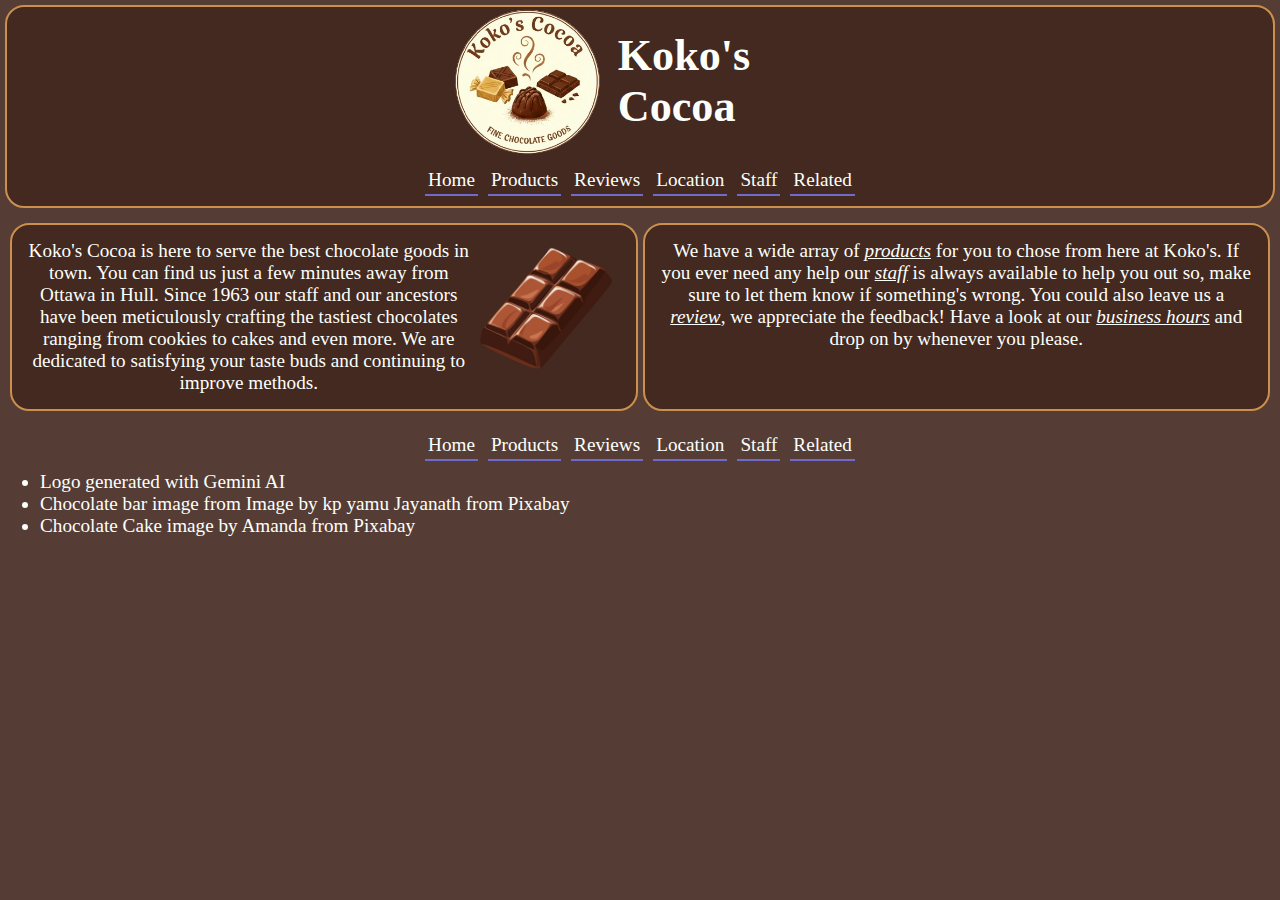
<file: index.html>
<!DOCTYPE html>
<html lang="en">
    <head>
        <title>Koko's Cocoa - [Page]</title>
        <meta charset="UTF-8">
        <meta name="viewport" content="width=device-width, initial-scale=1.0, user-scalable=yes">
        <link rel="stylesheet" href="styles/site.css">
        <link rel="icon" href="images/favicon.ico">
    </head>

    <body>
        <div class="banner">
            <header>
                <img src="images/CompanyLogo.png" alt="Koko's Company Logo">
                <h1>Koko's Cocoa</h1>
            </header>
            <nav>
                <ul class="navList">
                    <li><a href="index.html">Home</a></li>
                    <li><a href="products.html">Products</a></li>
                    <li class="notMobile"><a href="reviews.html">Reviews</a></li>
                    <li><a href="location.html">Location</a></li>
                    <li><a href="staff.html">Staff</a></li>
                    <li class="notMobile"><a href="related.html">Related</a></li>
                </ul>
            </nav>
        </div>

        <main>
            <section class="floatBlock">
                <img alt="Cartoon Chocolate Bar" src="images/chocolate_bar.png" id="chocolate_bar">
                <p>Koko's Cocoa is here to serve the best chocolate goods in town. You can find us just a few minutes away from Ottawa in Hull.
                     Since 1963 our staff and our ancestors have been meticulously crafting the tastiest chocolates ranging from cookies to cakes and even more.
                    We are dedicated to satisfying your taste buds and continuing to improve methods.</p>
            </section>

            <section class="textBlock">
                <p>
                    We have a wide array of <a href="products.html">products</a> for you to chose from here at Koko's.
                     If you ever need any help our <a href="staff.html">staff</a> is always available to help you out so,
                      make sure to let them know if something's wrong. You could also leave us a <a href="reviews.html">review</a>,
                       we appreciate the feedback! Have a look at our <a href="location.html#hours">business hours</a> and drop on by 
                       whenever you please.
                </p>
            </section>
        </main>


        <footer>
            <nav>
                <ul class="navList">
                    <li><a href="index.html">Home</a></li>
                    <li><a href="products.html">Products</a></li>
                    <li><a href="reviews.html">Reviews</a></li>
                    <li><a href="location.html">Location</a></li>
                    <li><a href="products.html">Staff</a></li>
                    <li><a href="reviews.html">Related</a></li>
                </ul>
            </nav>

            <ul>
                <li>Logo generated with Gemini AI</li>
                <li>Chocolate bar image from Image by <a href="https://pixabay.com/users/yamu_jay-44818947/?utm_source=link-attribution&utm_medium=referral&utm_campaign=image&utm_content=8998444">kp yamu Jayanath</a> from <a href="https://pixabay.com//?utm_source=link-attribution&utm_medium=referral&utm_campaign=image&utm_content=8998444">Pixabay</a></li>
                <li>Chocolate Cake image by <a href="https://pixabay.com/users/victorioushosting-24832890/?utm_source=link-attribution&utm_medium=referral&utm_campaign=image&utm_content=9695314">Amanda</a> from <a href="https://pixabay.com//?utm_source=link-attribution&utm_medium=referral&utm_campaign=image&utm_content=9695314">Pixabay</a></li>
            </ul>
        </footer>
    </body>
</html>
</file>
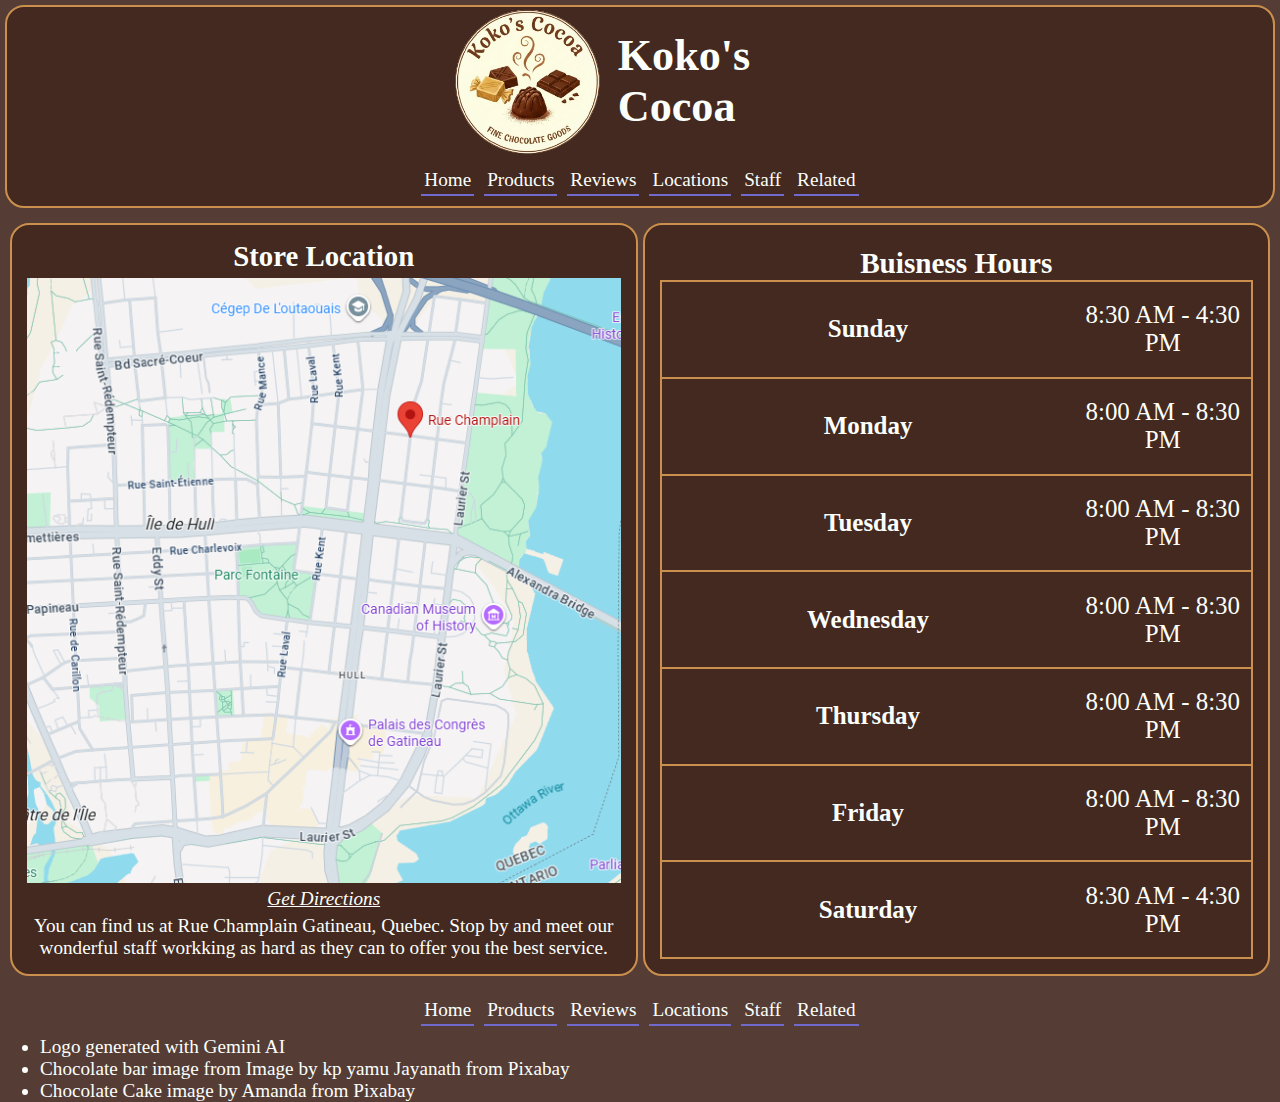
<file: location.html>
<!DOCTYPE html>
<html lang="en">

<head>
    <title>Koko's Cocoa - [Page]</title>
    <meta charset="UTF-8">
    <meta name="viewport" content="width=device-width, initial-scale=1.0, user-scalable=yes">
    <link rel="stylesheet" href="styles/site.css">
    <link rel="icon" href="images/favicon.ico">
</head>

<body>
    <div class="banner">
        <header>
            <img src="images/CompanyLogo.png" alt="Koko's Company Logo">
            <h1>Koko's Cocoa</h1>
        </header>
        <nav>
            <ul class="navList">
                <li><a href="index.html">Home</a></li>
                <li><a href="products.html">Products</a></li>
                <li class="notMobile"><a href="reviews.html">Reviews</a></li>
                <li><a href="location.html">Locations</a></li>
                <li><a href="staff.html">Staff</a></li>
                <li class="notMobile"><a href="related.html">Related</a></li>
            </ul>
        </nav>
    </div>

    <main>
        <section class="textBlock">
            <h2>Store Location</h2>
            <img width="100%" alt="Location on maps" src="images/store_location.png">
            <a target="_blank"
                href="//www.google.com/maps/place/Rue+Champlain,+Gatineau,+QC/@45.4347966,-75.7129277,17z/data=!3m1!4b1!4m6!3m5!1s0x4cce04ed93adeedf:0x64057f764e878a12!8m2!3d45.4347942!4d-75.711295!16s%2Fg%2F1tmgc19l?entry=ttu&g_ep=EgoyMDI1MTAyOC4wIKXMDSoASAFQAw%3D%3D">Get
                Directions</a>
            <p>You can find us at Rue Champlain Gatineau, Quebec. Stop by and meet our wonderful staff workking as hard
                as they can to offer you the best service.</p>
        </section>

        <section class="tableBlock" id="hours">
            <div></div>
            <table>
                <caption>
                    <h3>Buisness Hours</h3>
                </caption>
                <tr>
                    <th>Sunday</th>
                    <td>8:30 AM - 4:30 PM</td>
                </tr>
                <tr>
                    <th>Monday</th>
                    <td>8:00 AM - 8:30 PM</td>
                </tr>
                <tr>
                    <th>Tuesday</th>
                    <td>8:00 AM - 8:30 PM</td>
                </tr>
                <tr>
                    <th>Wednesday</th>
                    <td>8:00 AM - 8:30 PM</td>
                </tr>
                <tr>
                    <th>Thursday</th>
                    <td>8:00 AM - 8:30 PM</td>
                </tr>
                <tr>
                    <th>Friday</th>
                    <td>8:00 AM - 8:30 PM</td>
                </tr>
                <tr>
                    <th>Saturday</th>
                    <td>8:30 AM - 4:30 PM</td>
                </tr>
            </table>
        </section>
    </main>


    <footer>
        <nav>
            <ul class="navList">
                <li><a href="index.html">Home</a></li>
                <li><a href="products.html">Products</a></li>
                <li><a href="reviews.html">Reviews</a></li>
                <li><a href="index.html">Locations</a></li>
                <li><a href="products.html">Staff</a></li>
                <li><a href="reviews.html">Related</a></li>
            </ul>
        </nav>

        <ul>
            <li>Logo generated with Gemini AI</li>
            <li>Chocolate bar image from Image by <a
                    href="https://pixabay.com/users/yamu_jay-44818947/?utm_source=link-attribution&utm_medium=referral&utm_campaign=image&utm_content=8998444">kp
                    yamu Jayanath</a> from <a
                    href="https://pixabay.com//?utm_source=link-attribution&utm_medium=referral&utm_campaign=image&utm_content=8998444">Pixabay</a>
            </li>
            <li>Chocolate Cake image by <a
                    href="https://pixabay.com/users/victorioushosting-24832890/?utm_source=link-attribution&utm_medium=referral&utm_campaign=image&utm_content=9695314">Amanda</a>
                from <a
                    href="https://pixabay.com//?utm_source=link-attribution&utm_medium=referral&utm_campaign=image&utm_content=9695314">Pixabay</a>
            </li>
        </ul>
    </footer>
</body>

</html>
</file>
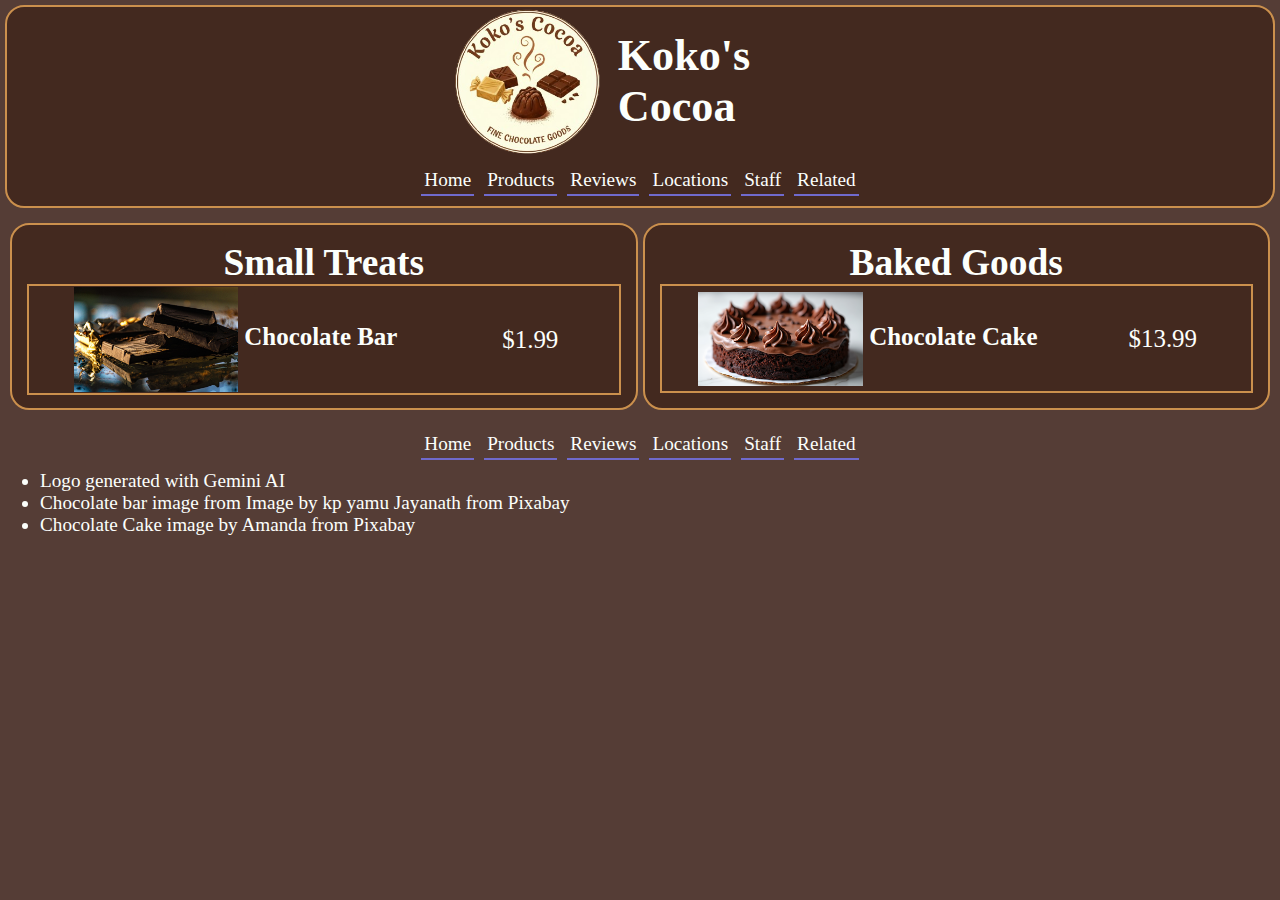
<file: products.html>
<!DOCTYPE html>
<html lang="en">
    <head>
        <title>Koko's Cocoa - [Page]</title>
        <meta charset="UTF-8">
        <meta name="viewport" content="width=device-width, initial-scale=1.0, user-scalable=yes">
        <link rel="stylesheet" href="styles/site.css">
        <link rel="icon" href="images/favicon.ico">
    </head>

    <body>
        <div class="banner">
            <header>
                <img src="images/CompanyLogo.png" alt="Koko's Company Logo">
                <h1>Koko's Cocoa</h1>
            </header>
            <nav>
                <ul class="navList">
                    <li><a href="index.html">Home</a></li>
                    <li><a href="products.html">Products</a></li>
                    <li class="notMobile"><a href="reviews.html">Reviews</a></li>
                    <li><a href="location.html">Locations</a></li>
                    <li><a href="staff.html">Staff</a></li>
                    <li class="notMobile"><a href="related.html">Related</a></li>
                </ul>
            </nav>
        </div>

        <main>
            <section class="tableBlock">
                <div></div>
                <table>
                    <caption>
                        <h2>Small Treats</h2>
                    </caption>

                    <tr>
                        <th>
                            <img alt="Chocolate Bar" src="images/product_chocolate_bar.jpg">
                            Chocolate Bar
                        </th>
                        <td>
                            $1.99
                        </td>
                    </tr>
                </table>
            </section>

            <section class="tableBlock">
                <div></div>
                <table>
                    <caption>
                        <h2>Baked Goods</h2>
                    </caption>

                    <tr>
                        <th>
                            <img alt="Chocolate Cake" src="images/chocolate_cake.png">
                            Chocolate Cake
                        </th>
                        <td>
                            $13.99
                        </td>
                    </tr>

                    

                </table>
            </section>
        </main>


        <footer>
            <nav>
                <ul class="navList">
                    <li><a href="index.html">Home</a></li>
                    <li><a href="products.html">Products</a></li>
                    <li><a href="reviews.html">Reviews</a></li>
                    <li><a href="index.html">Locations</a></li>
                    <li><a href="products.html">Staff</a></li>
                    <li><a href="reviews.html">Related</a></li>
                </ul>
            </nav>

            <ul>
                <li>Logo generated with Gemini AI</li>
                <li>Chocolate bar image from Image by <a href="https://pixabay.com/users/yamu_jay-44818947/?utm_source=link-attribution&utm_medium=referral&utm_campaign=image&utm_content=8998444">kp yamu Jayanath</a> from <a href="https://pixabay.com//?utm_source=link-attribution&utm_medium=referral&utm_campaign=image&utm_content=8998444">Pixabay</a></li>
                <li>Chocolate Cake image by <a href="https://pixabay.com/users/victorioushosting-24832890/?utm_source=link-attribution&utm_medium=referral&utm_campaign=image&utm_content=9695314">Amanda</a> from <a href="https://pixabay.com//?utm_source=link-attribution&utm_medium=referral&utm_campaign=image&utm_content=9695314">Pixabay</a></li>
            </ul>
        </footer>
    </body>
</html>
</file>
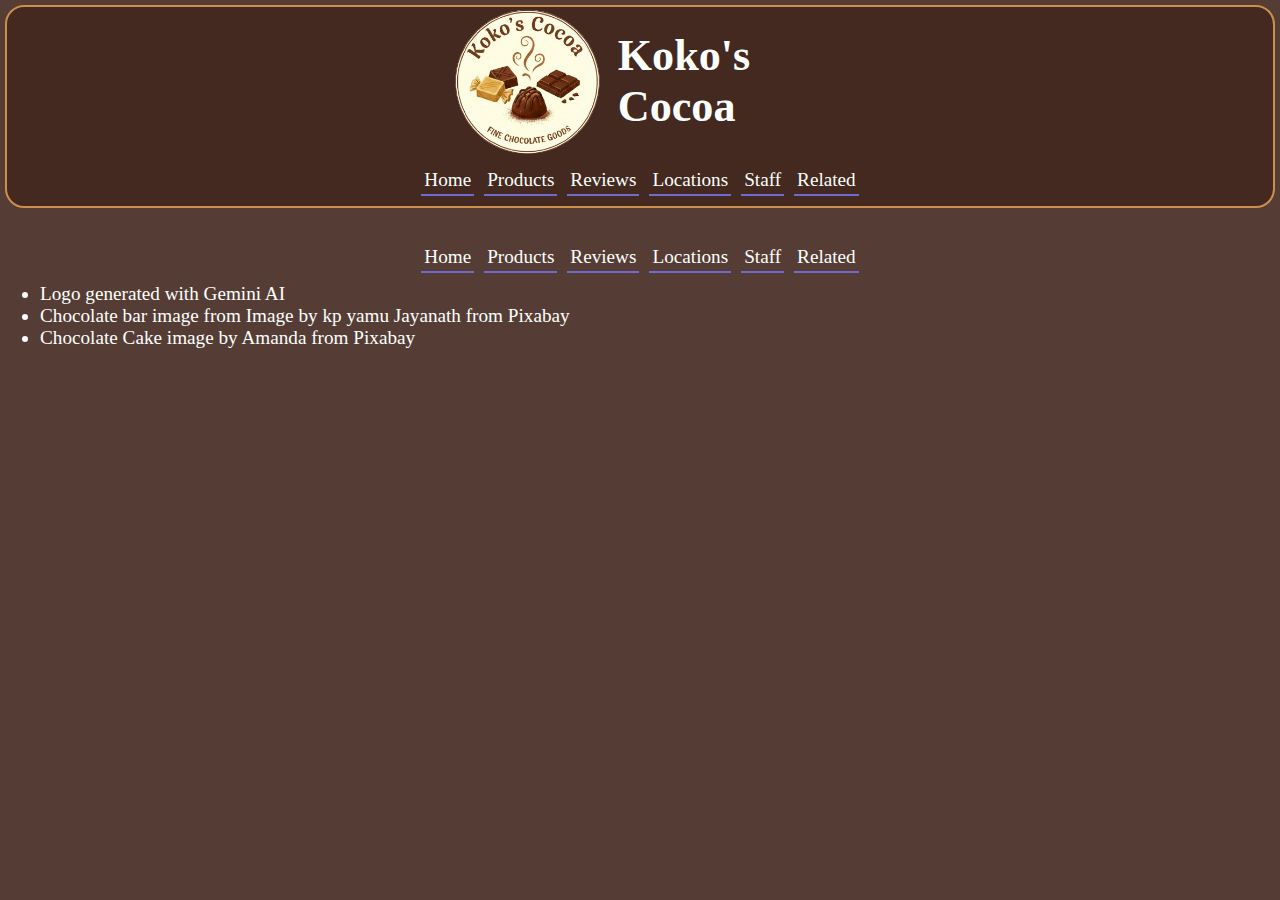
<file: staff.html>
<!DOCTYPE html>
<html lang="en">
    <head>
        <title>Koko's Cocoa - Staff</title>
        <meta charset="UTF-8">
        <meta name="viewport" content="width=device-width, initial-scale=1.0, user-scalable=yes">
        <link rel="stylesheet" href="styles/site.css">
        <link rel="icon" href="images/favicon.ico">
    </head>

    <body>
        <div class="banner">
            <header>
                <img src="images/CompanyLogo.png" alt="Koko's Company Logo">
                <h1>Koko's Cocoa</h1>
            </header>
            <nav>
                <ul class="navList">
                    <li><a href="index.html">Home</a></li>
                    <li><a href="products.html">Products</a></li>
                    <li class="notMobile"><a href="reviews.html">Reviews</a></li>
                    <li><a href="location.html">Locations</a></li>
                    <li><a href="staff.html">Staff</a></li>
                    <li class="notMobile"><a href="related.html">Related</a></li>
                </ul>
            </nav>
        </div>

        <main>
            
        </main>


        <footer>
            <nav>
                <ul class="navList">
                    <li><a href="index.html">Home</a></li>
                    <li><a href="products.html">Products</a></li>
                    <li><a href="reviews.html">Reviews</a></li>
                    <li><a href="index.html">Locations</a></li>
                    <li><a href="products.html">Staff</a></li>
                    <li><a href="reviews.html">Related</a></li>
                </ul>
            </nav>

            <ul>
                <li>Logo generated with Gemini AI</li>
                <li>Chocolate bar image from Image by <a href="https://pixabay.com/users/yamu_jay-44818947/?utm_source=link-attribution&utm_medium=referral&utm_campaign=image&utm_content=8998444">kp yamu Jayanath</a> from <a href="https://pixabay.com//?utm_source=link-attribution&utm_medium=referral&utm_campaign=image&utm_content=8998444">Pixabay</a></li>
                <li>Chocolate Cake image by <a href="https://pixabay.com/users/victorioushosting-24832890/?utm_source=link-attribution&utm_medium=referral&utm_campaign=image&utm_content=9695314">Amanda</a> from <a href="https://pixabay.com//?utm_source=link-attribution&utm_medium=referral&utm_campaign=image&utm_content=9695314">Pixabay</a></li>
            </ul>
        </footer>
    </body>
</html>
</file>
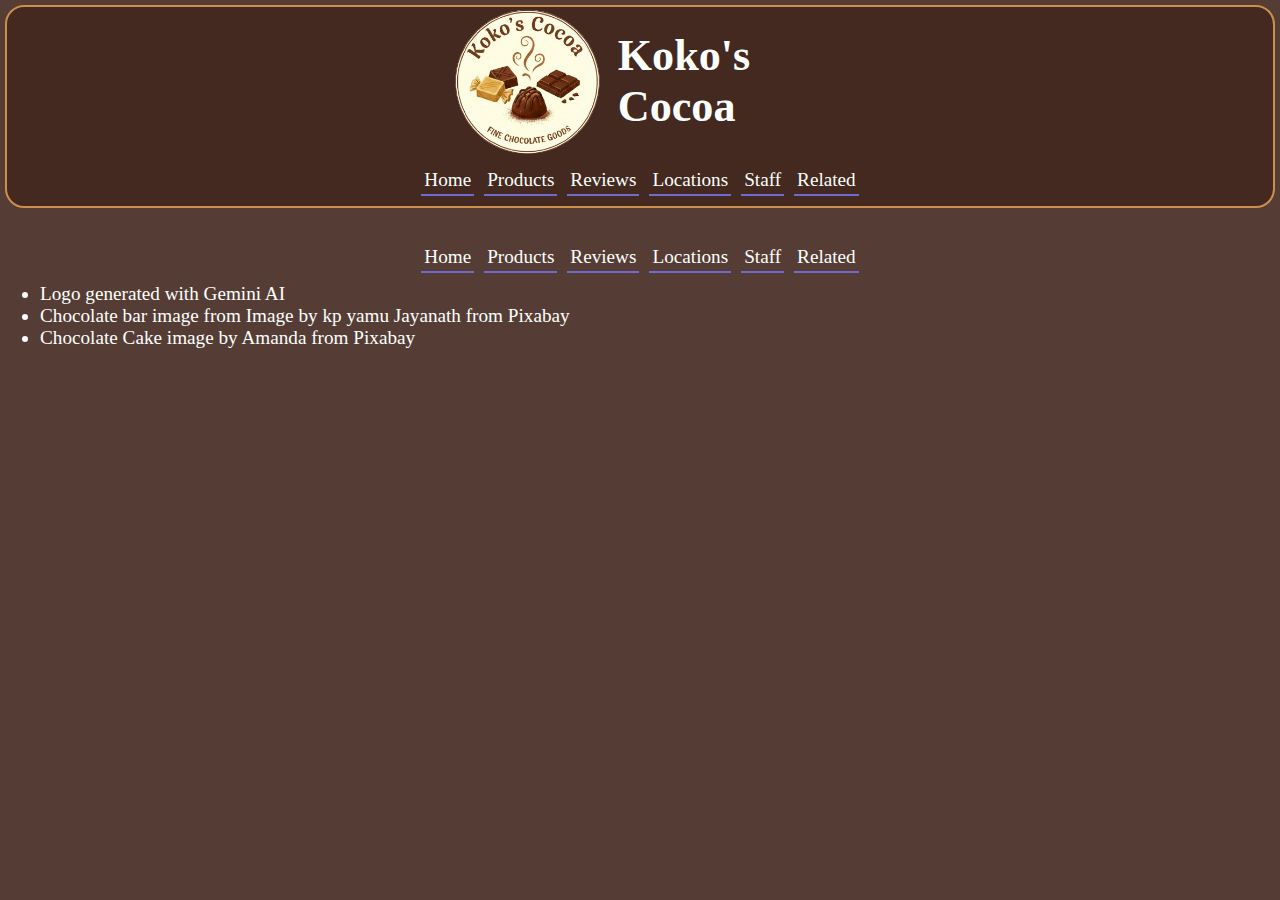
<file: template.html>
<!DOCTYPE html>
<html lang="en">
    <head>
        <title>Koko's Cocoa - [Page]</title>
        <meta charset="UTF-8">
        <meta name="viewport" content="width=device-width, initial-scale=1.0, user-scalable=yes">
        <link rel="stylesheet" href="styles/site.css">
        <link rel="icon" href="images/favicon.ico">
    </head>

    <body>
        <div class="banner">
            <header>
                <img src="images/CompanyLogo.png" alt="Koko's Company Logo">
                <h1>Koko's Cocoa</h1>
            </header>
            <nav>
                <ul class="navList">
                    <li><a href="index.html">Home</a></li>
                    <li><a href="products.html">Products</a></li>
                    <li class="notMobile"><a href="reviews.html">Reviews</a></li>
                    <li><a href="location.html">Locations</a></li>
                    <li><a href="staff.html">Staff</a></li>
                    <li class="notMobile"><a href="related.html">Related</a></li>
                </ul>
            </nav>
        </div>

        <main>
            
        </main>


        <footer>
            <nav>
                <ul class="navList">
                    <li><a href="index.html">Home</a></li>
                    <li><a href="products.html">Products</a></li>
                    <li><a href="reviews.html">Reviews</a></li>
                    <li><a href="index.html">Locations</a></li>
                    <li><a href="products.html">Staff</a></li>
                    <li><a href="reviews.html">Related</a></li>
                </ul>
            </nav>

            <ul>
                <li>Logo generated with Gemini AI</li>
                <li>Chocolate bar image from Image by <a href="https://pixabay.com/users/yamu_jay-44818947/?utm_source=link-attribution&utm_medium=referral&utm_campaign=image&utm_content=8998444">kp yamu Jayanath</a> from <a href="https://pixabay.com//?utm_source=link-attribution&utm_medium=referral&utm_campaign=image&utm_content=8998444">Pixabay</a></li>
                <li>Chocolate Cake image by <a href="https://pixabay.com/users/victorioushosting-24832890/?utm_source=link-attribution&utm_medium=referral&utm_campaign=image&utm_content=9695314">Amanda</a> from <a href="https://pixabay.com//?utm_source=link-attribution&utm_medium=referral&utm_campaign=image&utm_content=9695314">Pixabay</a></li>
            </ul>
        </footer>
    </body>
</html>
</file>
<file: styles/site.css>
*{
    box-sizing: border-box;
    margin: 0;
}

:root{
    --backgroundColour: #553D36;
    --frameColour: #43291F;
    --borderColour: #CB904D;
    --bannerBorder: 2px solid var(--borderColour);
    --textColour: #FCFFFC;
    --hoverColour: #706ACD;
}

body{
    font-size: 1.2em;
    background-color: var(--backgroundColour);
    color: var(--textColour);
}

a{
    text-decoration: none;
    color: var(--textColour);
}

.banner{
    margin: 5px;
    display: flex;
    flex-direction: column;
    flex-wrap: wrap;
    justify-content: space-evenly;
    align-items: center;
    border: var(--bannerBorder);
    border-radius: 1em;
    background-color: var(--frameColour);

    header{
        display: flex;
        gap: 15px;
        align-items: center;

        img {
            min-inline-size: 40%;
            inline-size: 5em;
        }
    }
}

.navList{
    margin: 10px;
    display: flex;
    justify-content: center;
    flex-wrap: wrap;
    list-style-type: none;
    gap: 10px;
    padding: 0;

        li{
            padding: 3px;
            border-block-end: solid 2px var(--hoverColour);
            font-size: 100%;

            &:hover {
                font-weight: bold;
            }
        }

        a{
            border-radius: 10px;
            color: var(--textColour);
        }

    }

.notMobile{
    display: none;
}

main{
    padding: 10px;
    display: flex;
    flex-direction: column;
    gap: 5px;

    section {
        text-align: center;
        padding: 15px;
        background-color: var(--frameColour);
        border: solid 2px var(--borderColour);
        border-radius: 1em;

        h2 {
            inline-size: 100%;
        }
    }

    .floatBlock {
        overflow: auto;

        #chocolate_bar {
            float: right;
            inline-size: 150px;
        }
    }

    .textBlock {
        block-size: auto;
        display: flex;
        flex-direction: column;
        flex-wrap: wrap;
        gap: 5px;

        a {
            text-decoration: underline;
            font-style: italic;
            
            &:hover {
                color: var(--hoverColour);
            }
        }
    }

    .tableBlock {
        display: grid;
        grid-template-rows: 1% 1fr;

        table {
            border: solid 2px var(--borderColour);
            border-collapse: collapse;
            font-size: 1.3em;

            tr {
                border: solid 2px var(--borderColour);

                img {
                    inline-size: 40%;
                    vertical-align: middle;
                }

                th {
                    inline-size: 70%;
                }
            }
        }
    }

    .formBlock {
        text-align: left;
        flex: 1;

        form {
            block-size: 100%;

            display: flex;
            flex-direction: column;
            justify-content: space-around;
        }
    }
}

fieldset {
    display: flex;
    gap: 5px;
}

@media all and (min-width: 768px){
    h1{
        font-size: 2.3em;
    }

    .notMobile{
        display: inline;
    }

    main {
        display: flex;
        flex-direction: row;

        section {
            inline-size: 50%;
        }
    }
}
</file>
